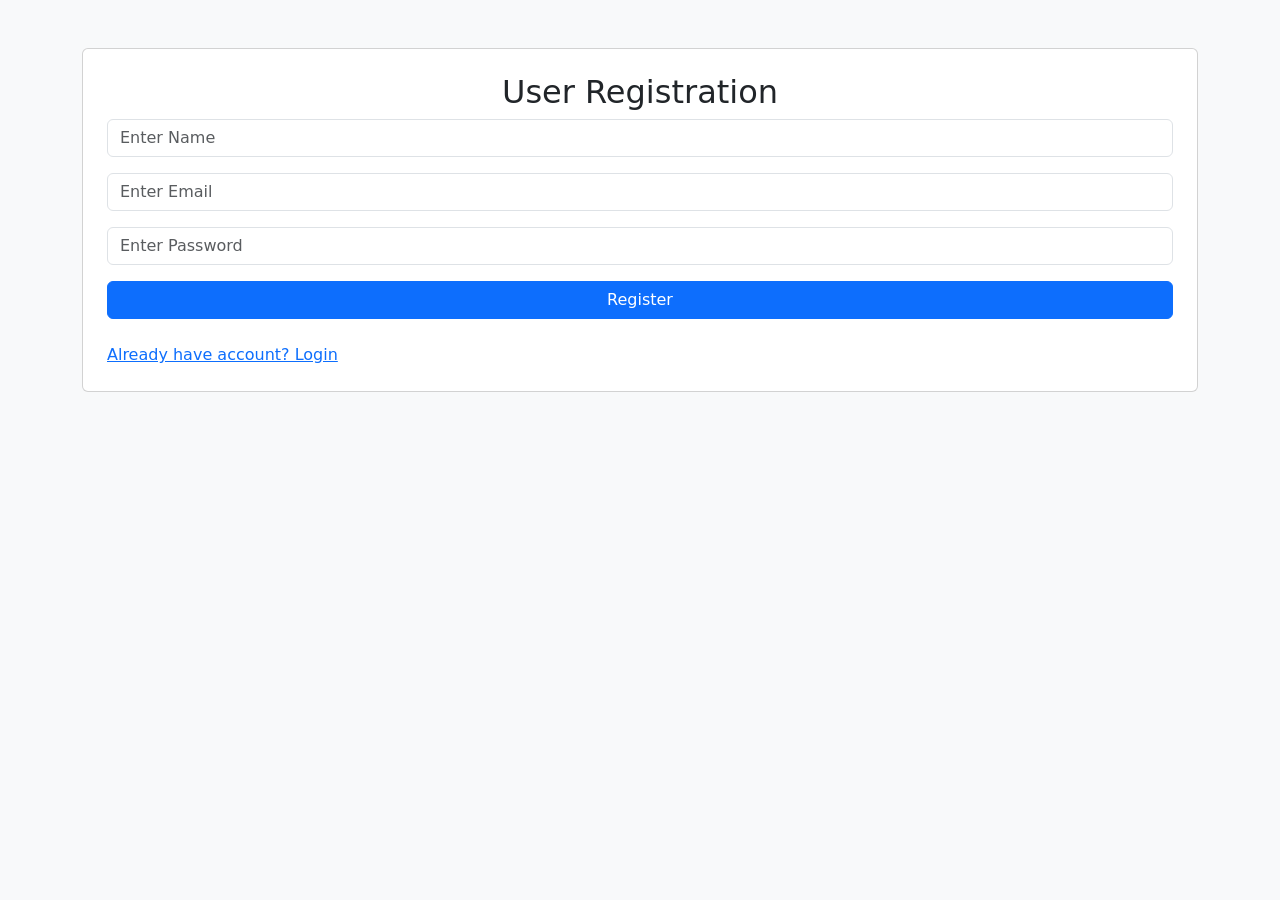
<file: templates/index.html>
<!DOCTYPE html>
<html>

<head>
<title>Register</title>

<link href="https://cdn.jsdelivr.net/npm/bootstrap@5.3.2/dist/css/bootstrap.min.css" rel="stylesheet">

</head>

<body class="bg-light">

<div class="container mt-5">

<div class="card p-4">

<h2 class="text-center">User Registration</h2>

<form action="/register" method="POST">

<div class="mb-3">
<input class="form-control" type="text" name="name" placeholder="Enter Name" required>
</div>

<div class="mb-3">
<input class="form-control" type="email" name="email" placeholder="Enter Email" required>
</div>

<div class="mb-3">
<input class="form-control" type="password" name="password" placeholder="Enter Password" required>
</div>

<button class="btn btn-primary w-100">Register</button>

</form>

<br>

<a href="/login">Already have account? Login</a>

</div>

</div>

</body>
</html>
</file>
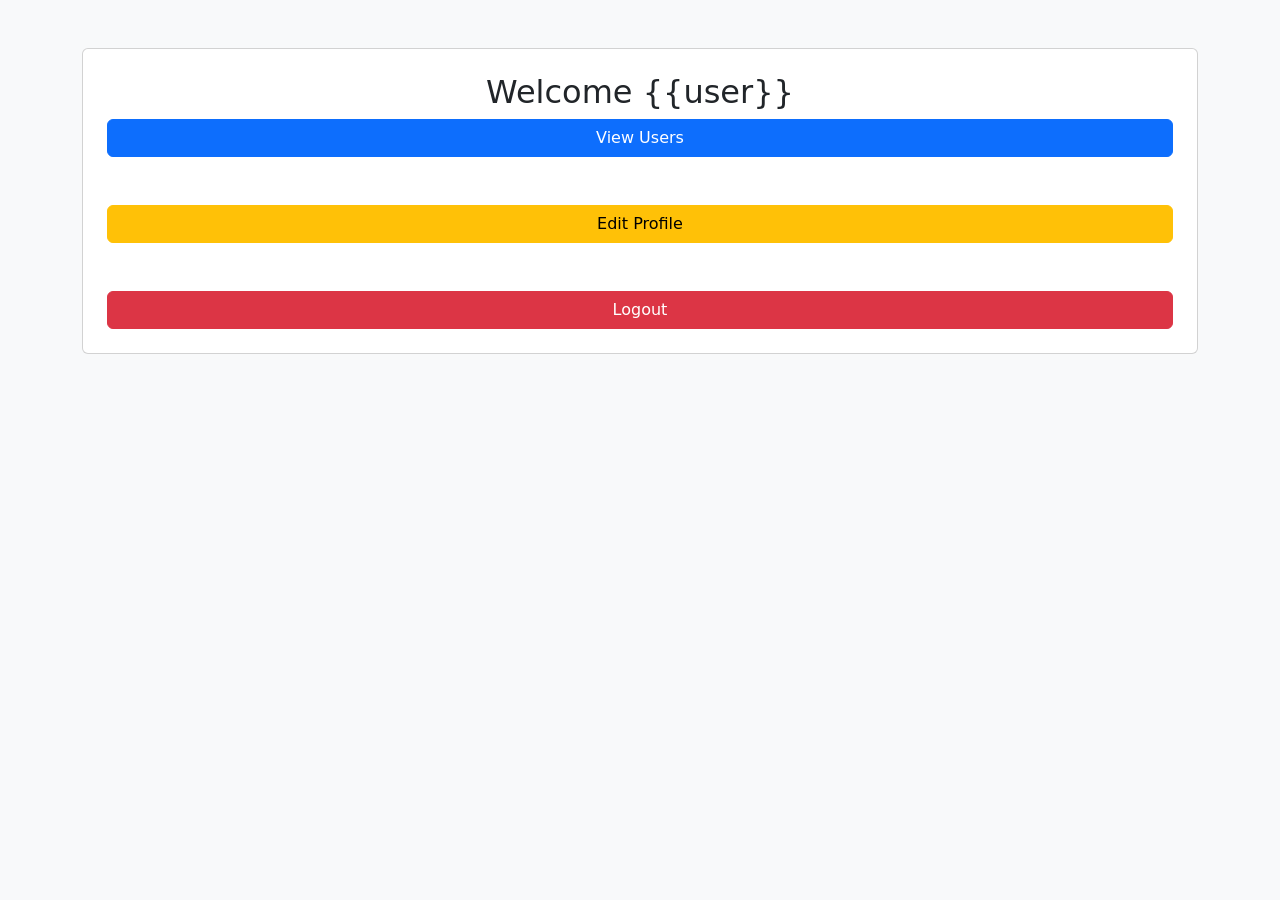
<file: templates/dashboard.html>
<!DOCTYPE html>
<html>

<head>

<title>Dashboard</title>

<link href="https://cdn.jsdelivr.net/npm/bootstrap@5.3.2/dist/css/bootstrap.min.css" rel="stylesheet">

</head>

<body class="bg-light">

<div class="container mt-5">

<div class="card p-4 text-center">

<h2>Welcome {{user}}</h2>

<a class="btn btn-primary" href="/users">View Users</a>

<br><br>

<a class="btn btn-warning" href="/edit-profile">Edit Profile</a>

<br><br>

<a class="btn btn-danger" href="/logout">Logout</a>
</div>

</div>

</body>
</html>
</file>
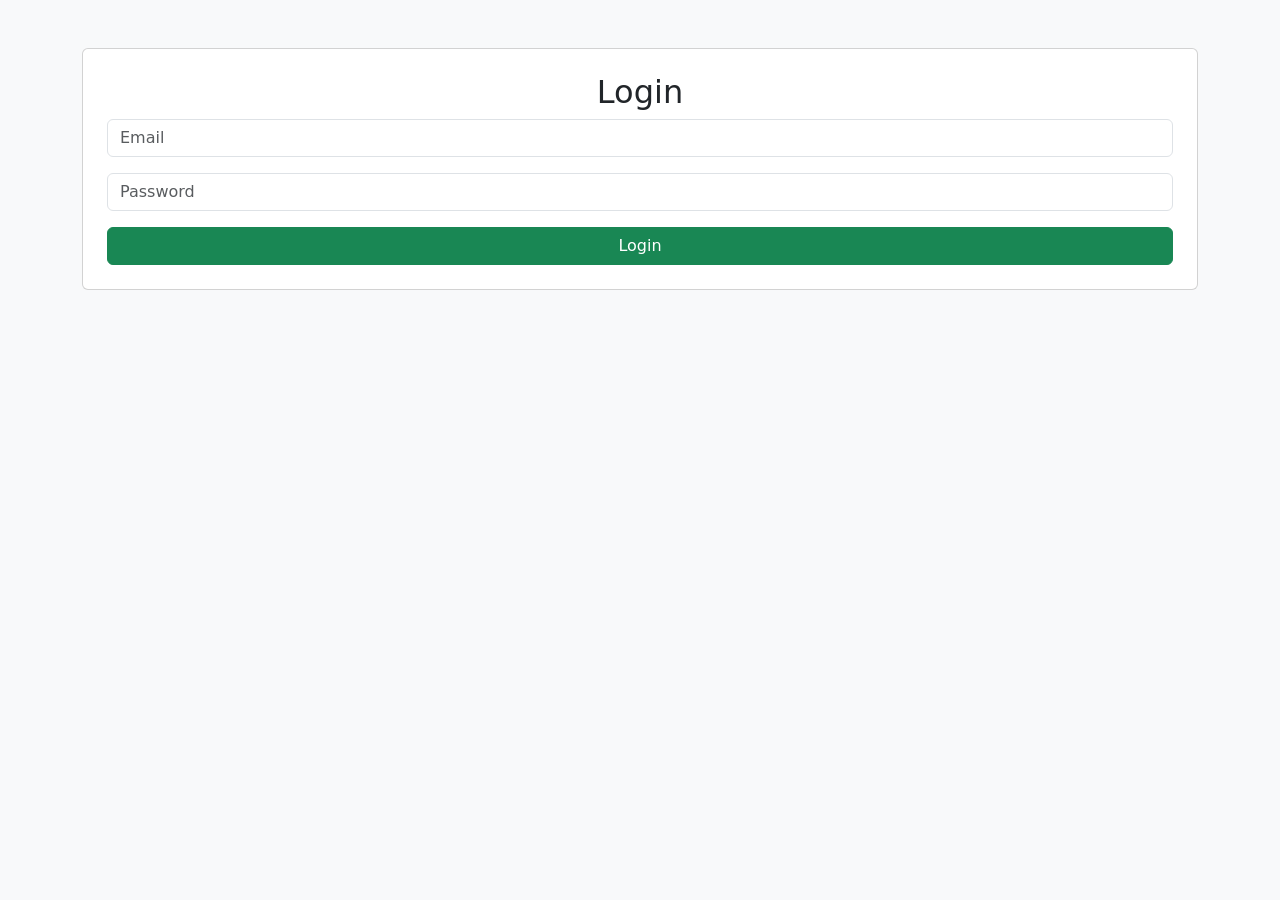
<file: templates/login.html>
<!DOCTYPE html>
<html>

<head>
<title>Login</title>

<link href="https://cdn.jsdelivr.net/npm/bootstrap@5.3.2/dist/css/bootstrap.min.css" rel="stylesheet">

</head>

<body class="bg-light">

<div class="container mt-5">

<div class="card p-4">

<h2 class="text-center">Login</h2>

<form action="/login" method="POST">

<div class="mb-3">
<input class="form-control" type="email" name="email" placeholder="Email" required>
</div>

<div class="mb-3">
<input class="form-control" type="password" name="password" placeholder="Password" required>
</div>

<button class="btn btn-success w-100">Login</button>

</form>

</div>

</div>

</body>
</html>
</file>
